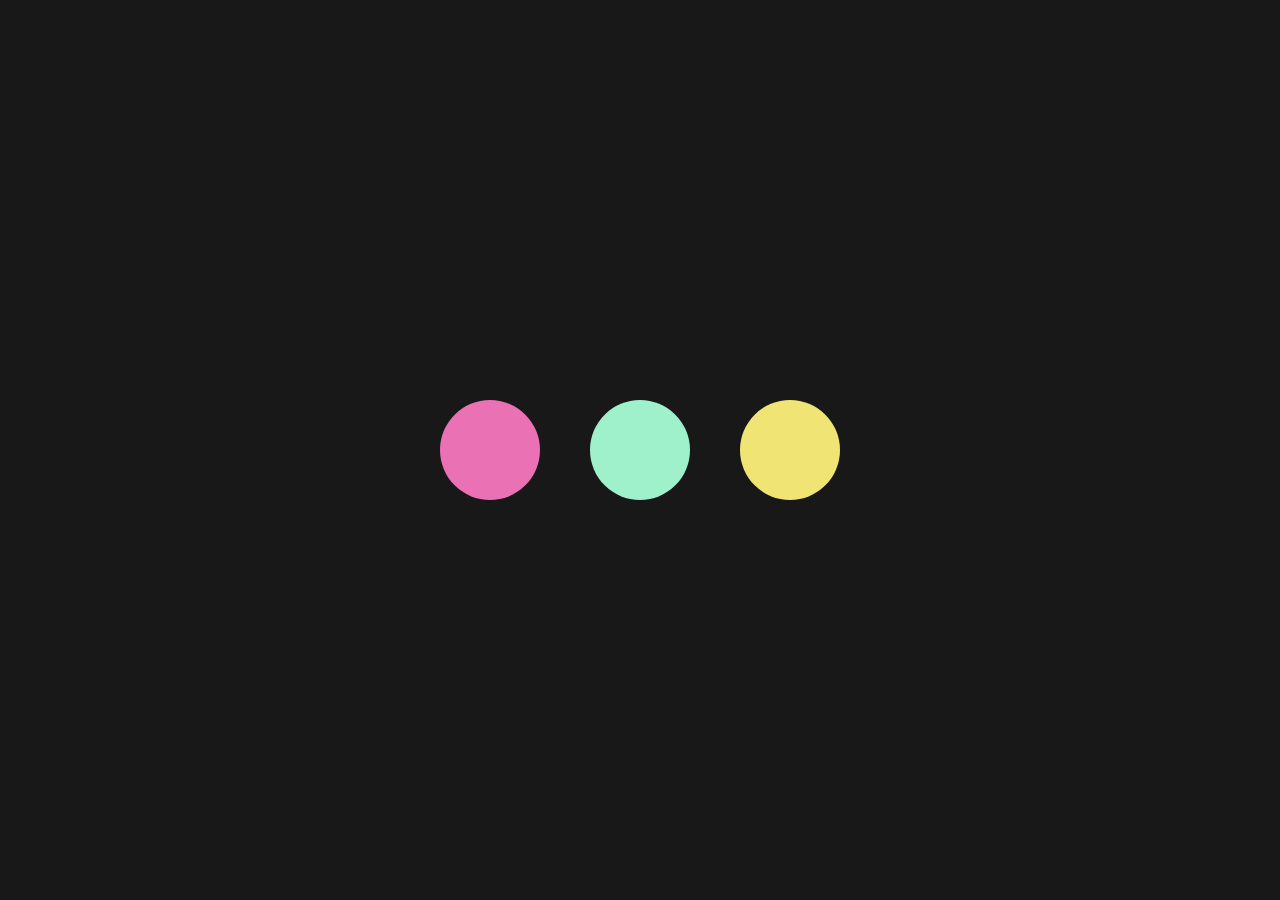
<file: pages/animaciones.html>
<!DOCTYPE html>
<html lang="es">
<head>
    <meta charset="UTF-8">
    <meta name="viewport" content="width=device-width, initial-scale=1.0">
    <title>Animaciones</title>
    <style>
        @keyframes float {
            0% {
                transform: translateY(0);
            }
            50% {
                transform: translateY(-50px);
            }
            100% {
                transform: translateY(0);
            }
        }
        * {
            margin: 0;
            padding: 0;
            box-sizing: border-box;
        }
        body{
            height: 100vh;
            background-color: #181818;
           /* display: grid;
            place-items: center;*/
            display: flex;
            justify-content: center;
            align-items: center;
            column-gap: 50px
        }
        .bolita{
            width: 100px;
            height: 100px;
            border-radius: 50%;
            animation-name: float;
            animation-duration: 4s;
            animation-iteration-count: infinite;
            animation-timing-function: ease-in-out;
            
        }
        .uno{
            background-color: rgb(234, 113, 180);
        }
        .dos{
            background-color: rgb(159, 241, 204);
            animation-delay: 0.5s;
        }
        .tres{
            background-color: rgb(239, 228, 116);
            animation-delay: 1s;
        }
    </style>
</head>
<body>
    <div class="bolita uno"></div>
    <div class="bolita dos"></div>
    <div class="bolita tres"></div>
</body>
</html>
</file>
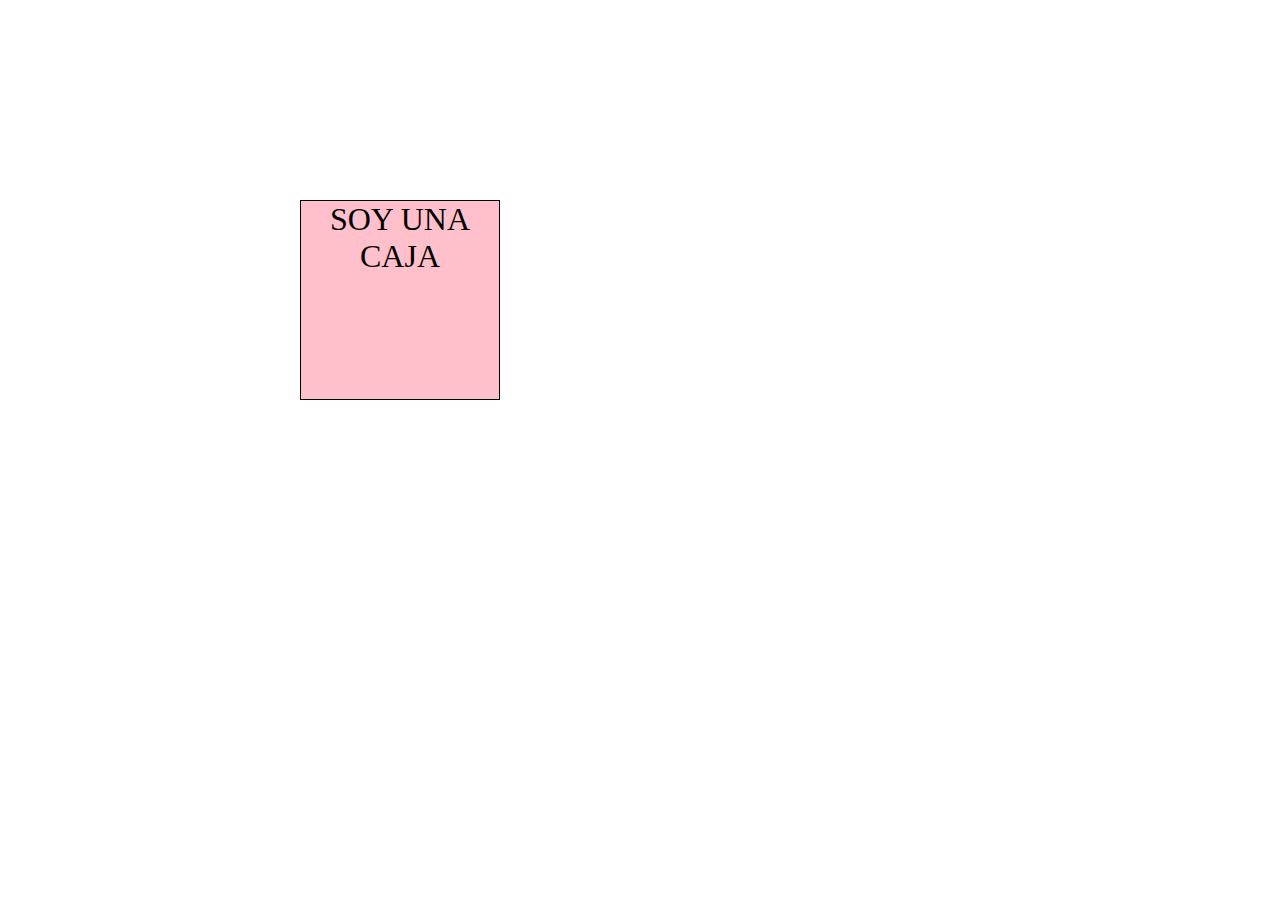
<file: pages/transform.html>
<!DOCTYPE html>
<html lang="es">
<head>
    <meta charset="UTF-8">
    <meta name="viewport" content="width=device-width, initial-scale=1.0">
    <title>Transform-transition</title>
    <style>
        * {
            margin: 0;
            padding: 0;
            box-sizing: border-box;
        }
       .box{
            width: 200px;
            height: 200px;
            border: 1px solid #000;
            background-color: pink;
            text-align: center;
            font-size:2rem;
            transform: translate(300px, 100px);
            transform: translate(300px, 200px) scale(1);
            transform: translate(300px, 200px) rotate(90deg) scale(1.5);
            transform: translate(300px, 200px) rotate(90deg) scale(1.5) skew(30deg, 30deg);
            transform: translate(300px, 200px);
            transition: all 3s ease-in-out;/*ease ease-in ease-out*/
            &:hover{
                transform: translate(300px, 200px) scale(2);
                background-color: rgb(139, 55, 139);
            }
       }
       /*
       .box:hover{
           transform: translate(300px, 200px) scale(2);
       }*/
    </style>
</head>
<body>
    <div class="box">
        SOY UNA CAJA
    </div>
</body>
</html>
</file>
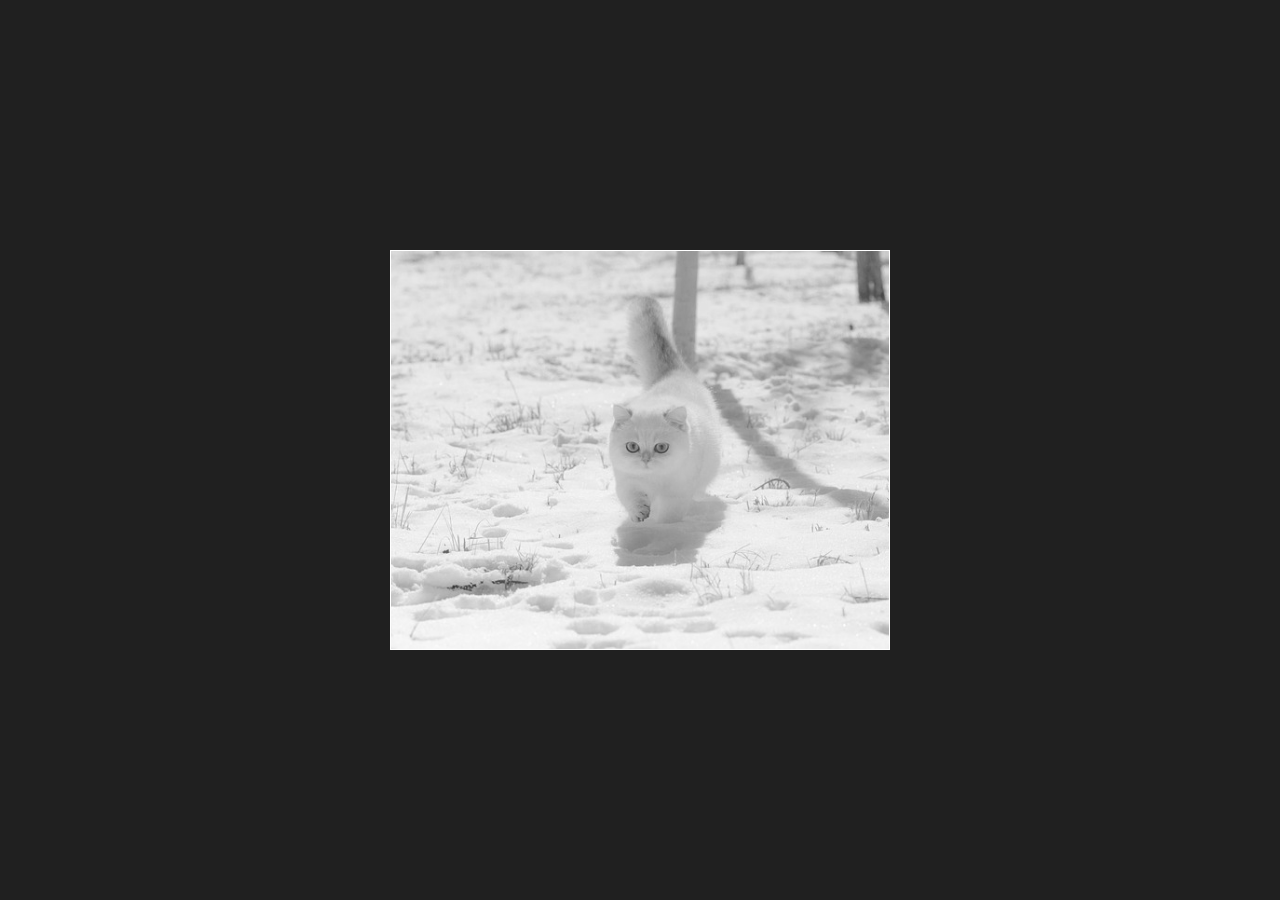
<file: pages/zoom.html>
<!DOCTYPE html>
<html lang="es">
<head>
    <meta charset="UTF-8">
    <meta name="viewport" content="width=device-width, initial-scale=1.0">
    <title>zoom</title>
    <style>
        *{
            margin: 0;
            padding: 0;
            box-sizing: border-box;
        }
        body{
            display: flex;
            justify-content: center;
            align-items: center;
            height: 100vh;
            background-color: #202020;
        }
        .box{
            width: 500px;
            height: 400px;
            border: 1px solid #fff;
            overflow: hidden;
           
            img{
                width: 100%;
                height: 100%;
                object-fit: cover;
                transition: all 1s;
                filter: grayscale(100%);
            }
            &:hover img{
                transform: scale(1.5);
                filter: initial;
            }
        }
    </style>
</head>
<body>

    <div class="box">
        <img src="../assets/img/gato_nieve_640.jpg" alt="imagen">
    </div>
    
</body>
</html>
</file>
